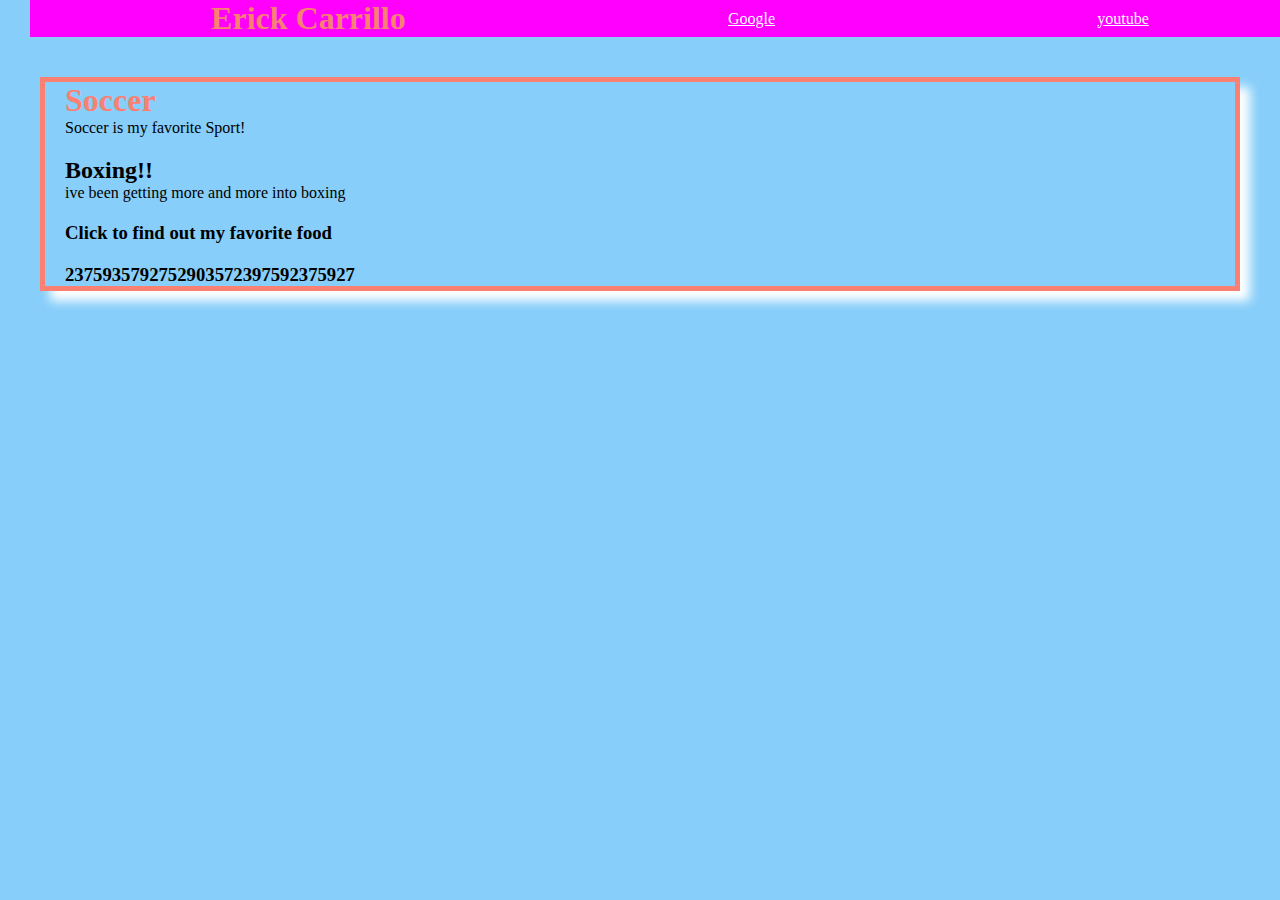
<file: WebJavaScript/index.html>
<!DOCTYPE html>
<html lang="en">
<head>
    <meta charset="UTF-8">
    <meta http-equiv="X-UA-Compatible" content="IE=edge">
    <meta name="viewport" content="width=device-width, initial-scale=1.0">
    <title>Button Clicker</title>
    <link rel="stylesheet" href="styling.css">
</head>
<body>
    <div class="container">
        <div class="top-nav">
            <h1>Erick Carrillo</h1>
            <a href="http://google.com">Google</a>
            <a href="http://youtube.com">youtube</a>
        </div>
        <div class="main-content">
                <div class="soccer" onclick="alert('this is my favorite sport')">
                    <h1>Soccer </h1> 
                    <p>Soccer is my favorite Sport!</p> 
                </div>
                <div class="boxing" onclick="alert('on second thought, I prefer  Boxing')">
                    <h2>Boxing!!</h2>
                </div>
                <p>ive been getting more and more into boxing</p>

                <div class="food" onclick="favoriteFood('pizza')">
                    <h3>Click to find out my favorite food</h3>
                </div>
                <div class="numbers"onclick="alert('im a random number!!')">
                    <h3>2375935792752903572397592375927</h3>
                    
                </div>
                </div>
        </div>

        </div>
    <script src="./script.js"></script>
</body>
</html>
</file>
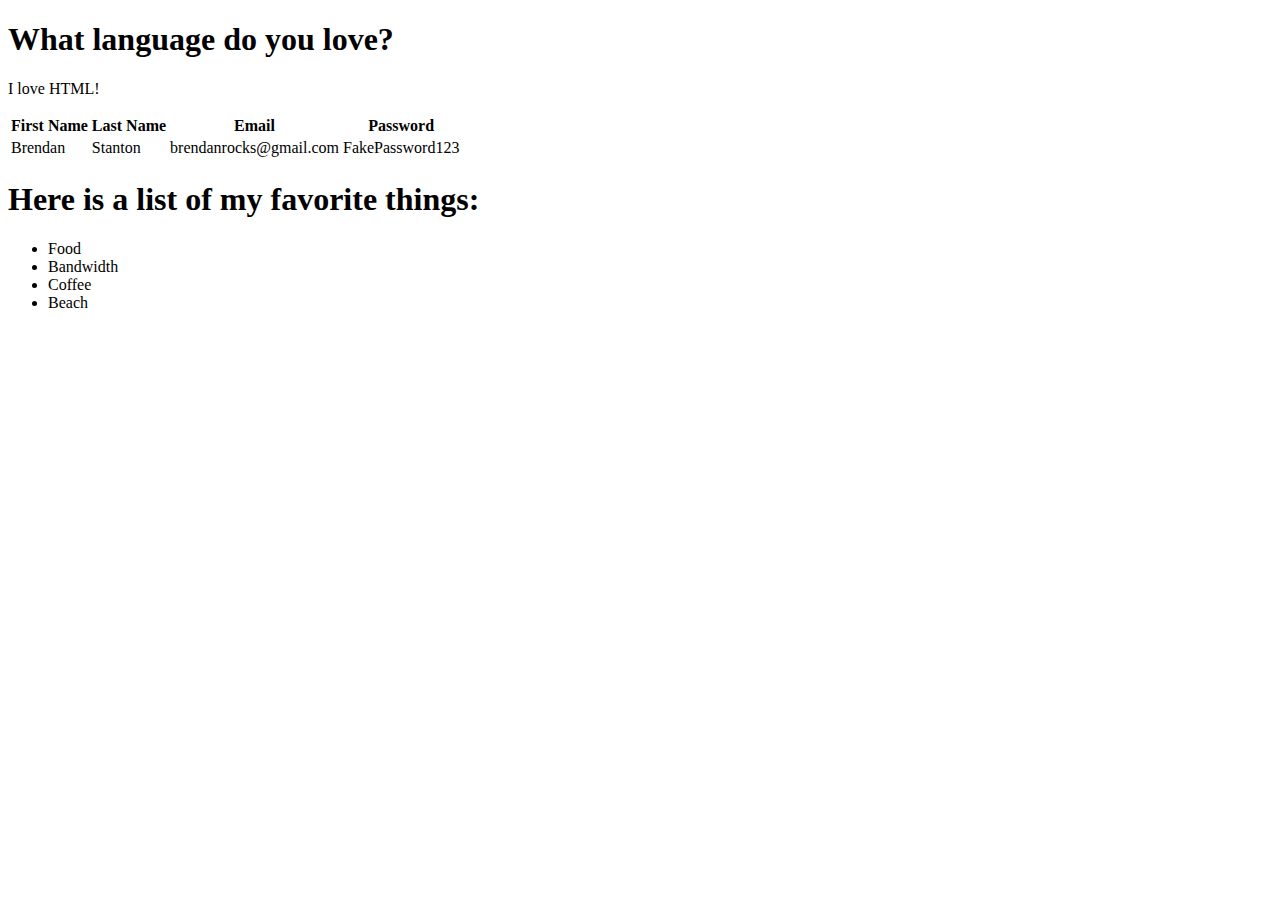
<file: FixIndentPart1.html>
<!--Part 1-->

<!DOCTYPE html>
<html>
    <head>
        <title>
            Basic I
        </title>
    </head>
    <body>
        <h1>
            What language do you love?
        </h1>
        <p>
            I love HTML!
        </p>
    </body>
</html>

<!--Part 2-->

<!DOCTYPE html>
<html>
    <head>
        <title>
            Basic II
    </title>
    </head>
    <body>
    <table> 
            <thead>
                <tr>
                    <th>First Name</th>
                    <th>Last Name</th>
                    <th>Email</th>
                    <th>Password</th>
                </tr>
            </thead>
                <tr>
                    <td>
                        Brendan
                    </td>
                    <td>
                        Stanton
                    </td>
                <td>
                        brendanrocks@gmail.com
                    </td><td> FakePassword123 </td></tr>
            </body>
    </table>
    <h1>Here is a list of my favorite things:</h1>
        <ul><li>Food</li>
    <li>Bandwidth</li>
        <li>Coffee</li>
        <li>Beach
        </li>
    </ul>
    </body>
</html>
</file>
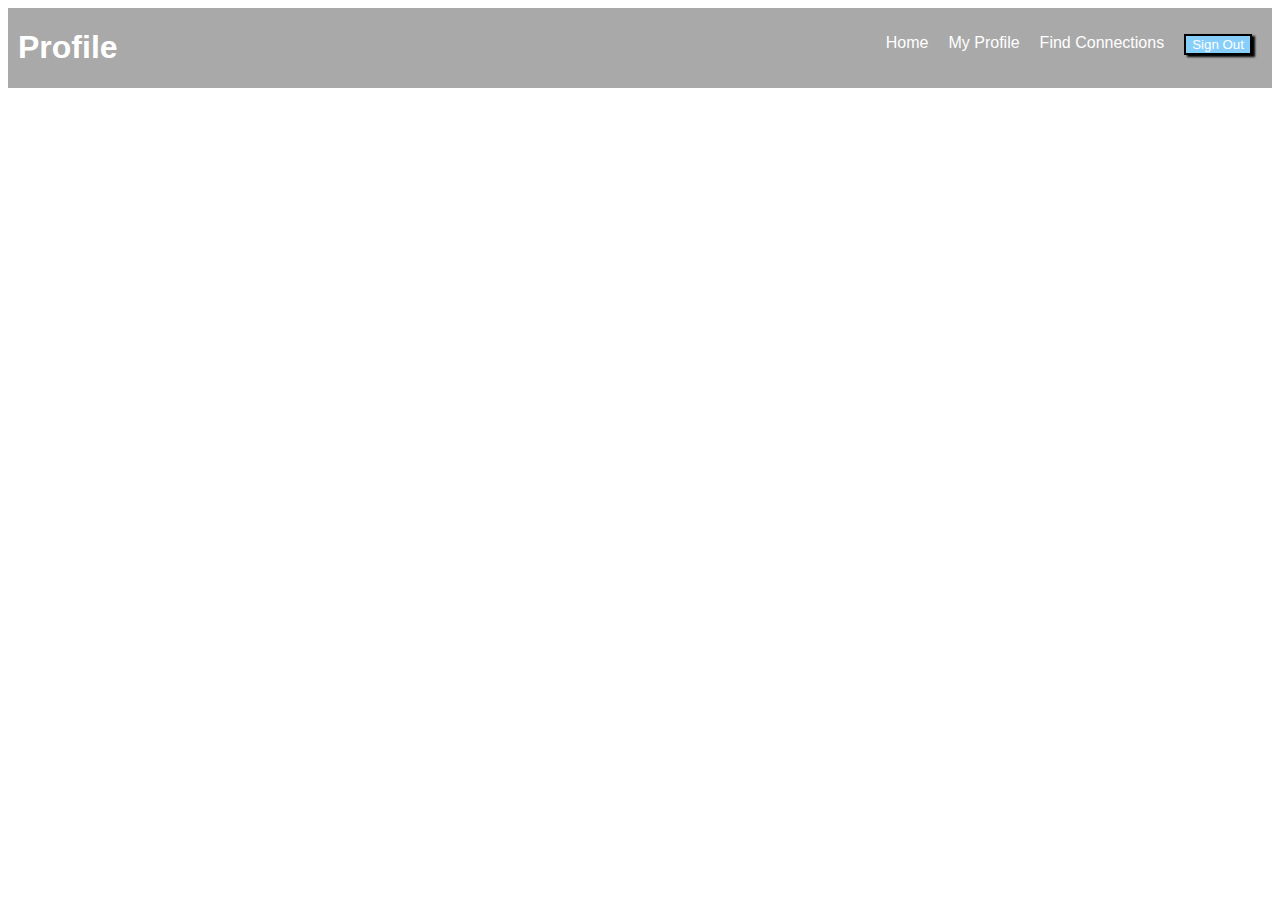
<file: FlexNavbar.html>
<!DOCTYPE html>
<html lang="en">
<head>
    <meta charset="UTF-8">
    <meta http-equiv="X-UA-Compatible" content="IE=edge">
    <meta name="viewport" content="width=device-width, initial-scale=1.0">
    <title>FlexNavBar</title>
    <link rel="stylesheet" href="./FlexNavbar.css">
</head>
<body>
    <div class="nav">
        <h1 class="nav-title">Profile</h1>
        <ul class="nav-links">
            <li><a href="#">Home</a></li>
            <li><a href="#" class="active">My Profile</a></li>
            <li><a href="#">Find Connections</a></li>
            <li><button class="btn">Sign Out</button></li>
        </ul>
    </div>
    </body>
</html>
</file>
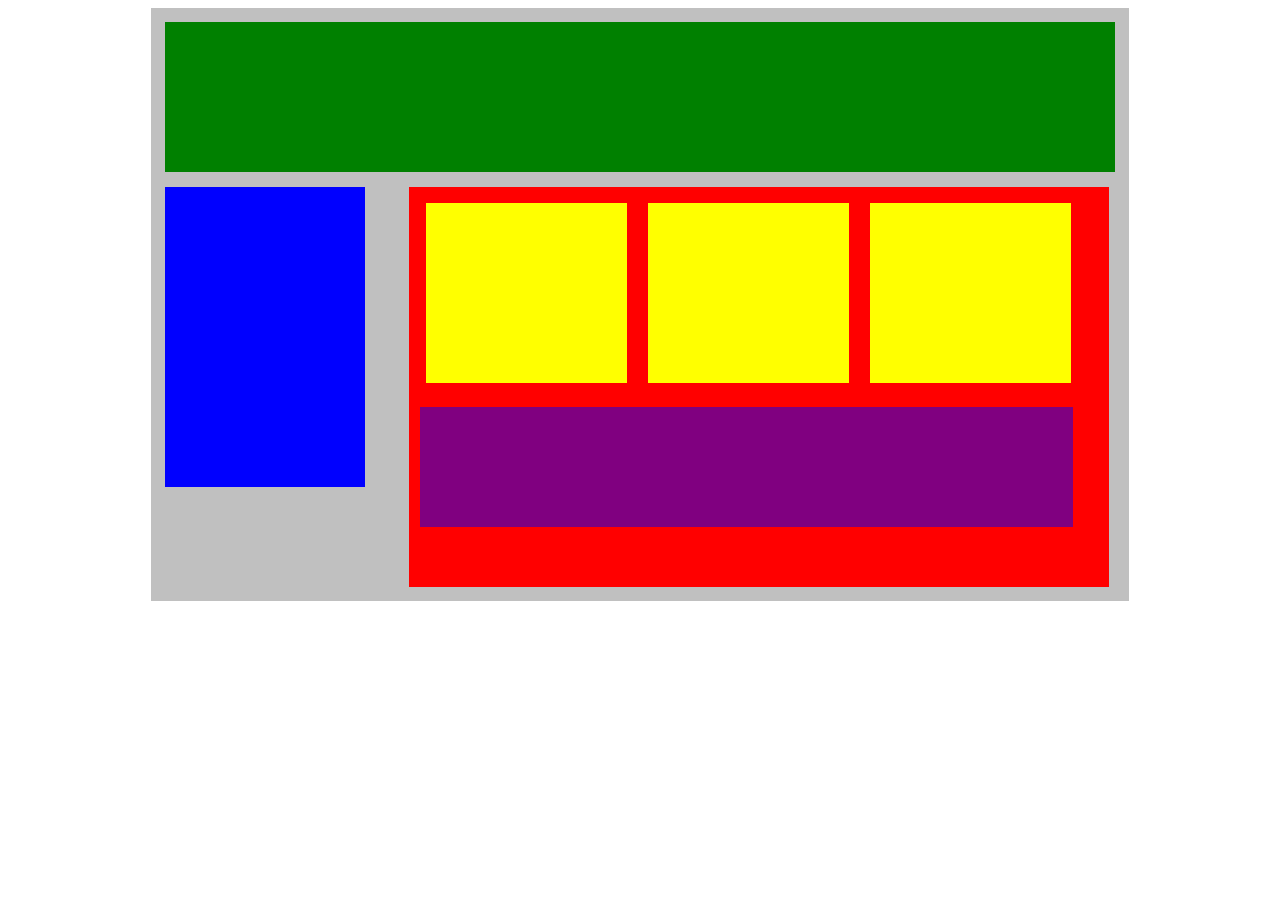
<file: plottingOurBlocks.html>
<!DOCTYPE html>
<html lang="en">
<head>
    <title>Position Practice</title>
    <link rel="stylesheet" type="text/css" href="./plottingOurBlock.css">
</head>
<body>
    <div class="container">
        <div class="top-nav"></div>
        <div class="side-nav"></div>
        <div class="main">
            <div class="sub-content"></div>
            <div class="sub-content"></div>
            <div class="sub-content"></div>
            <div id="advertisement"></div>
        </div>
    </div>
</body>
</html>
</file>
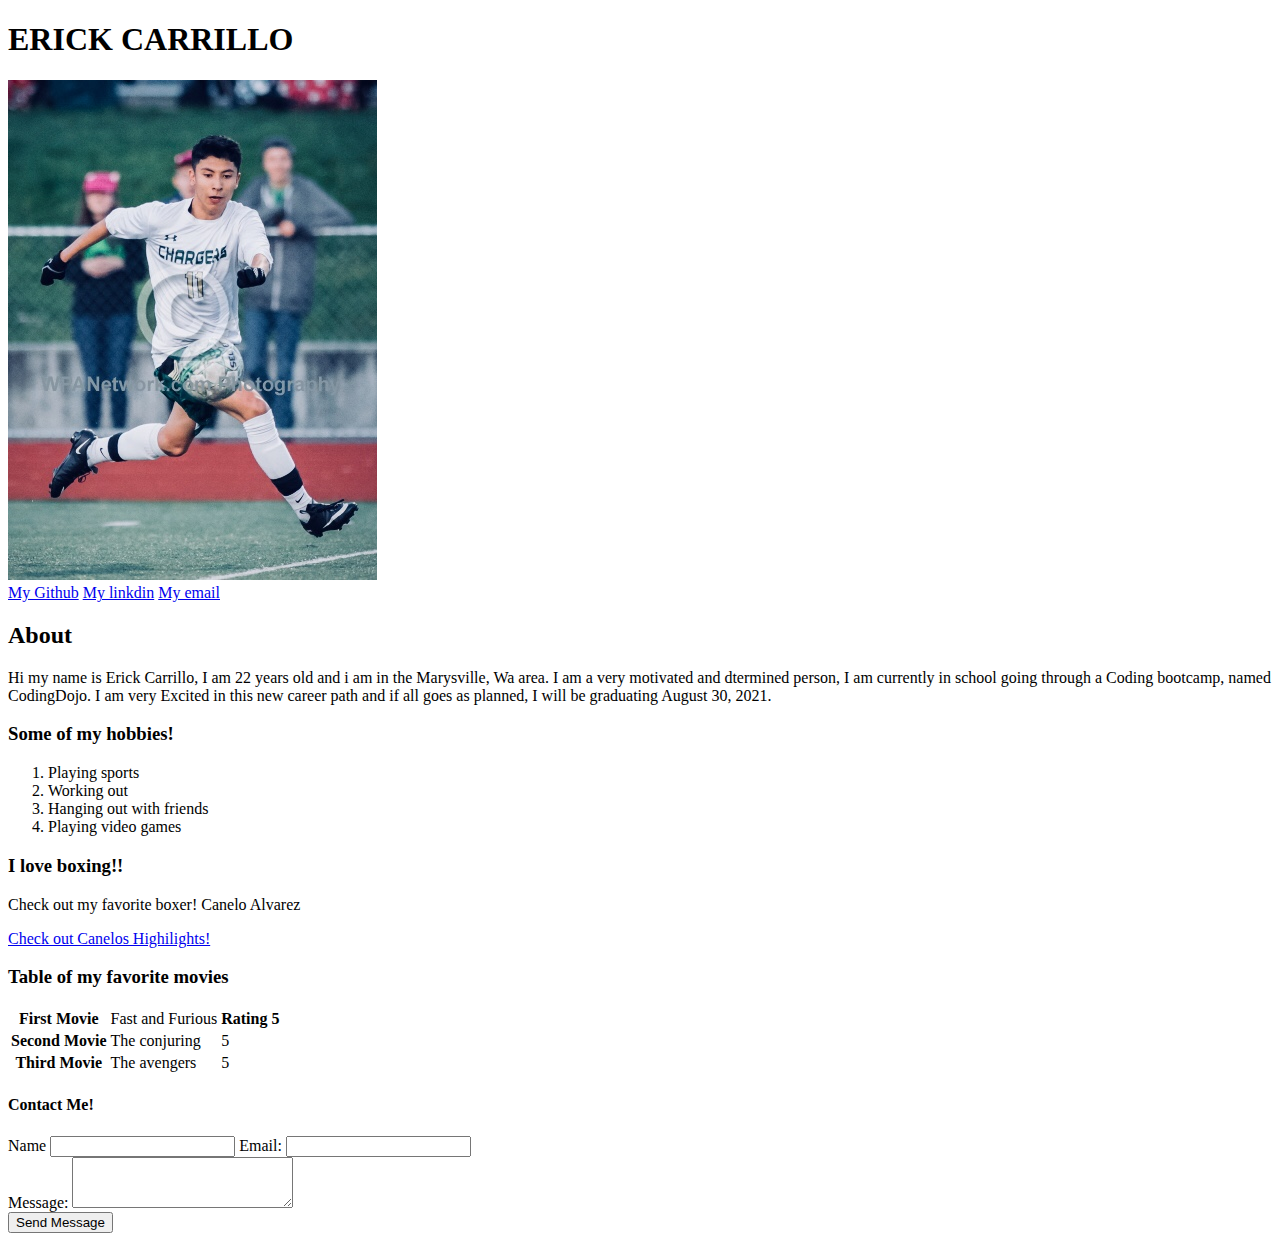
<file: portfolioContent.html>
<!DOCTYPE html>
<html lang="en">
<head>
    <meta charset="UTF-8">
    <meta http-equiv="X-UA-Compatible" content="IE=edge">
    <meta name="viewport" content="width=device-width, initial-scale=1.0">
    <title>Portfolio Content</title>
</head>
<body>
        <h1> ERICK CARRILLO </h1>
            <img src="./IMG_0362.jpeg" alt="photo of me">
            <div>
                <a href="https://github.com/ErickCarrillo98">My Github</a>
                <a href="https://www.linkedin.com/in/erick-carrillo-731494212/">My linkdin</a>
                <a href="mailto: erick.carrillo107@hotmail.com">My email</a>
            </div>
        <h2> About </h2>
            <p> Hi my name is Erick Carrillo, I am 22 years old and i am in the Marysville, Wa area. I am a very motivated and dtermined person, I am currently in school going through a Coding bootcamp, named CodingDojo. I am very Excited in this new career path and if all goes as planned, I will be graduating August 30, 2021. </p>
        <h3> Some of my hobbies!</h3>
        <ol>
            <li> Playing sports</li>
            <li> Working out </li>
            <li> Hanging out with friends</li>
            <li> Playing video games</li>
        </ol>
        <h3>I love boxing!!</h3>
            <p> Check out my favorite boxer! Canelo Alvarez<p>
                <a href = "https://www.youtube.com/watch?v=Rjfvl9Vhmu0"> Check out Canelos Highilights!</a>
    <h3> Table of my favorite movies</h3>

    <table> 
            
        <tr>
            <th> First Movie </th>
            <td> Fast and Furious</td>
            <th> Rating 5 </th>
        </tr>
        <tr>
            <th> Second Movie</th>
            <td> The conjuring</td>
            <td> 5 </td>
        </tr>
        <th>Third Movie</th>
        <td> The avengers</td>
        <td> 5 </td>
    </table>
    <div> 
        <h4> Contact Me!</h4>
    </div>
    <form action="mailto:Erick.carrillo107@hotmail.com">
        <label for="text">Name</label>
        <input type="text" name="Full name">
        <label for="email">Email: </label>
        <input type="email" name="email">
        <div>
            <label for="message">Message: </label>
            <textarea name="message" cols="25" rows="3"></textarea>
        </div>
        <div>
            <input type="submit" value="Send Message">
        </div>
    </form>
</body>
</html>
</file>
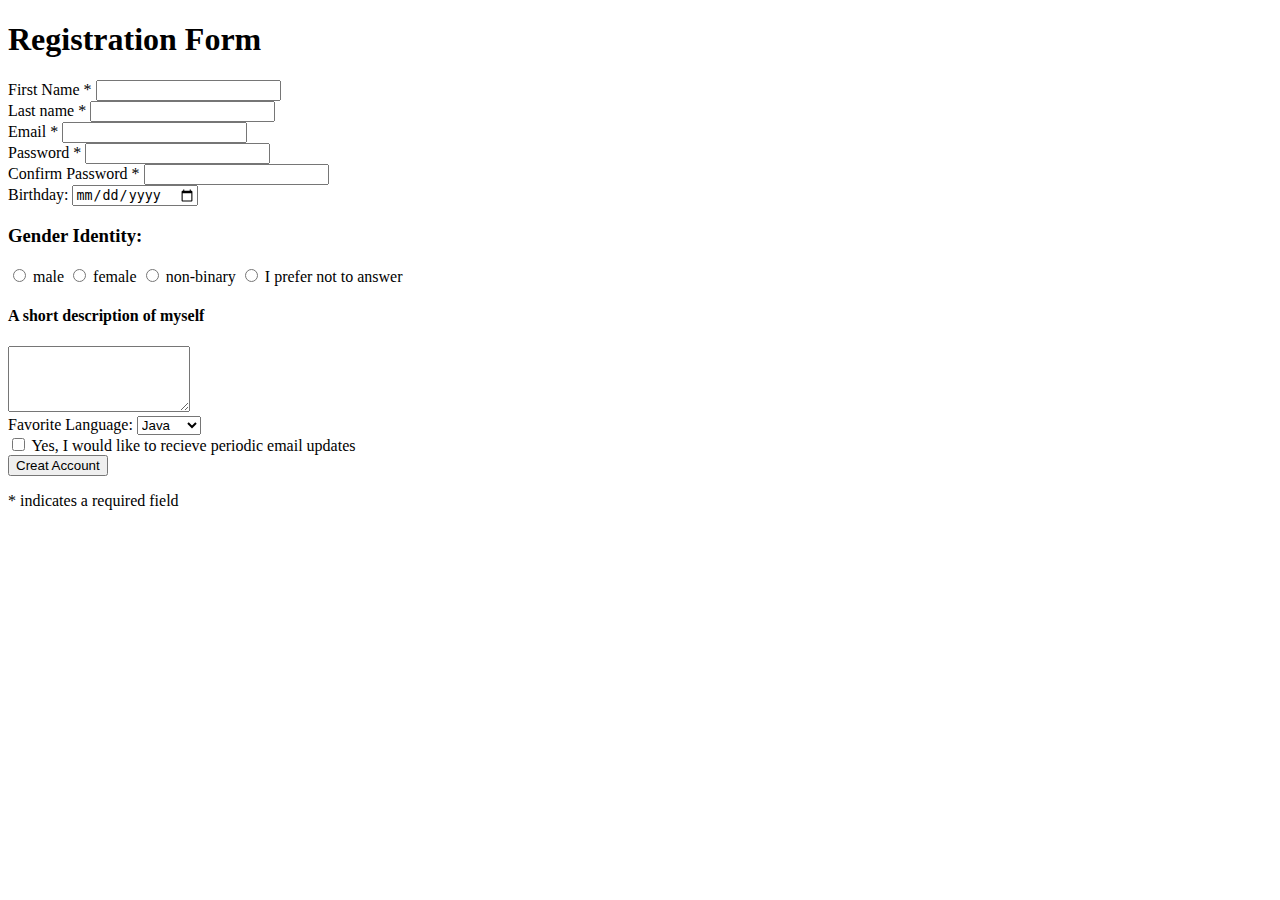
<file: RegistrationForm.html>
<!DOCTYPE html>
<html lang="en">
<head>
    <meta charset="UTF-8">
    <meta http-equiv="X-UA-Compatible" content="IE=edge">
    <meta name="viewport" content="width=device-width, initial-scale=1.0">
    <title>Registration Form</title>
    <h1> Registration Form </h1>
</head>
<body>
    
    <div>
        <label for="First Name"> First Name *</label>
        <input type="text" name= "first_name">
    </div>
    <div>
        <label for="last name"> Last name *</label>
        <input type="text" name="last name">
    </div>
    <div>
        <label for="email">Email *</label>
        <input type="email" name="email">
    </div>
    <div>
        <label for="password">Password *</label>
        <input type="password" name="password">
    </div>
    <div>
        <label for="confirm password">Confirm Password *</label>
        <input type="password" name="Confirm Password">
    </div>
    <div> 
        <label for="birthdate">Birthday:</label>
        <input type="date" name="birthdate">
    </div>
    <h3> Gender Identity:</h3>
    <input type="radio" name="male">
    <label for="Male">male</label>
    <input type="radio" name="female">
    <label for="femal">female</label>
    <input type="radio" name="non-binary">
    <label for="non-ninary">non-binary</label>
    <input type="radio" name="No answer">
    <label for="no anser">I prefer not to answer</label>
    


    <h4> A short description of myself</h4>
    <textarea name="description" cols="20" rows="4"></textarea>
    <div>
    <form action="">
        <label for="languages">Favorite Language:</label>
    <select name ="Favorite Language">
        <option>Java </option>
        <option>Python</option>
    </select>
    </form>
    </div>
        <input type="checkbox" name="email updates">
    <label for="email updates">Yes, I would like to recieve periodic email updates </label>
    <div>
        <input type="submit" value="Creat Account">
    </div>
    <p> * indicates a required field</p>

</body>
</html>
</file>
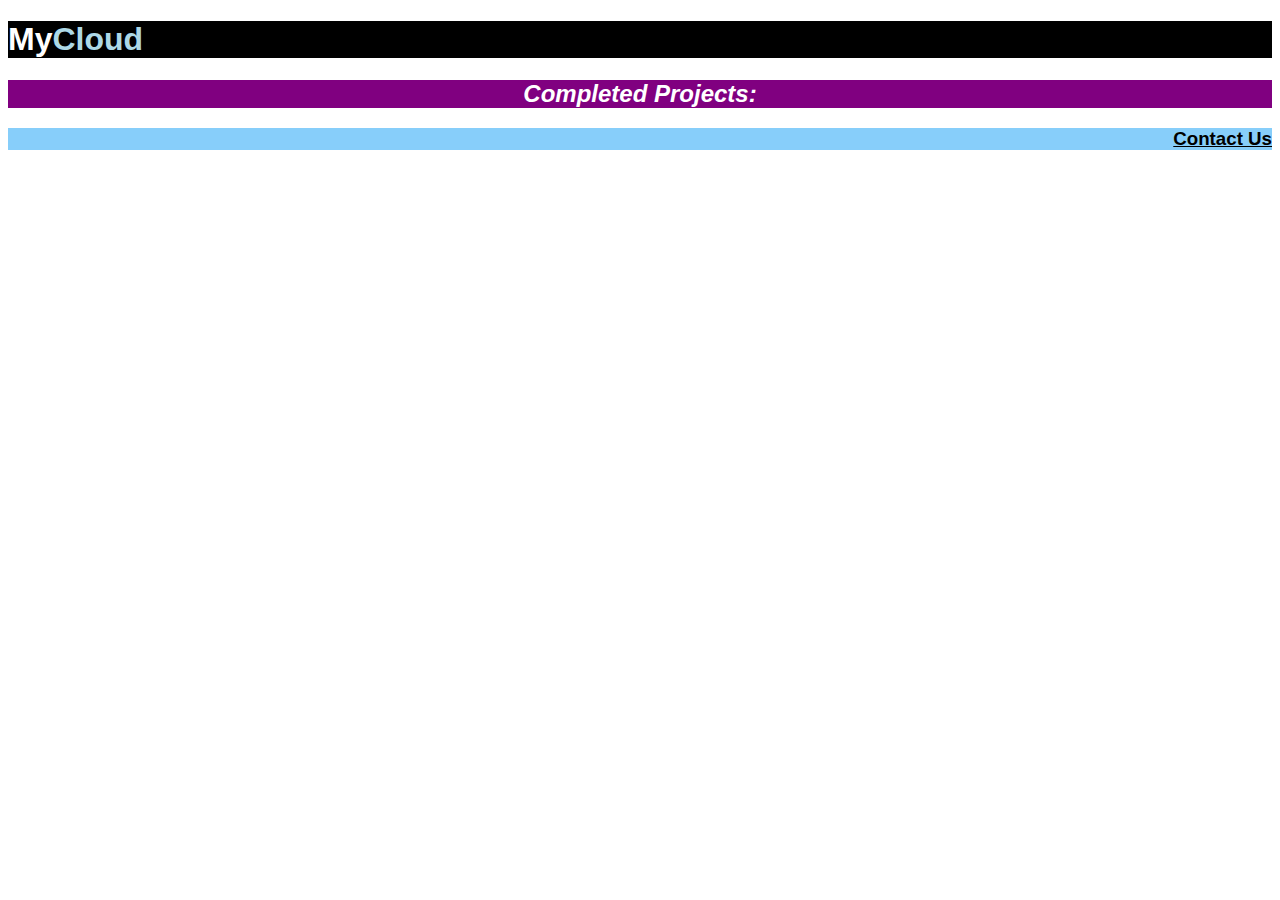
<file: Styling.html>
<!DOCTYPE html>
<html lang="en">
<head>
    <meta charset="UTF-8">
    <meta http-equiv="X-UA-Compatible" content="IE=edge">
    <meta name="viewport" content="width=device-width, initial-scale=1.0">
    <title>Styling</title>
    <link rel="stylesheet" href="styling.css">
</head>
<body>
    <h1> My<span style="color:lightblue;">Cloud</span></h1>
    <h2> Completed Projects: </h2>
    <h3> Contact Us</h3>
</body>
</html>
</file>
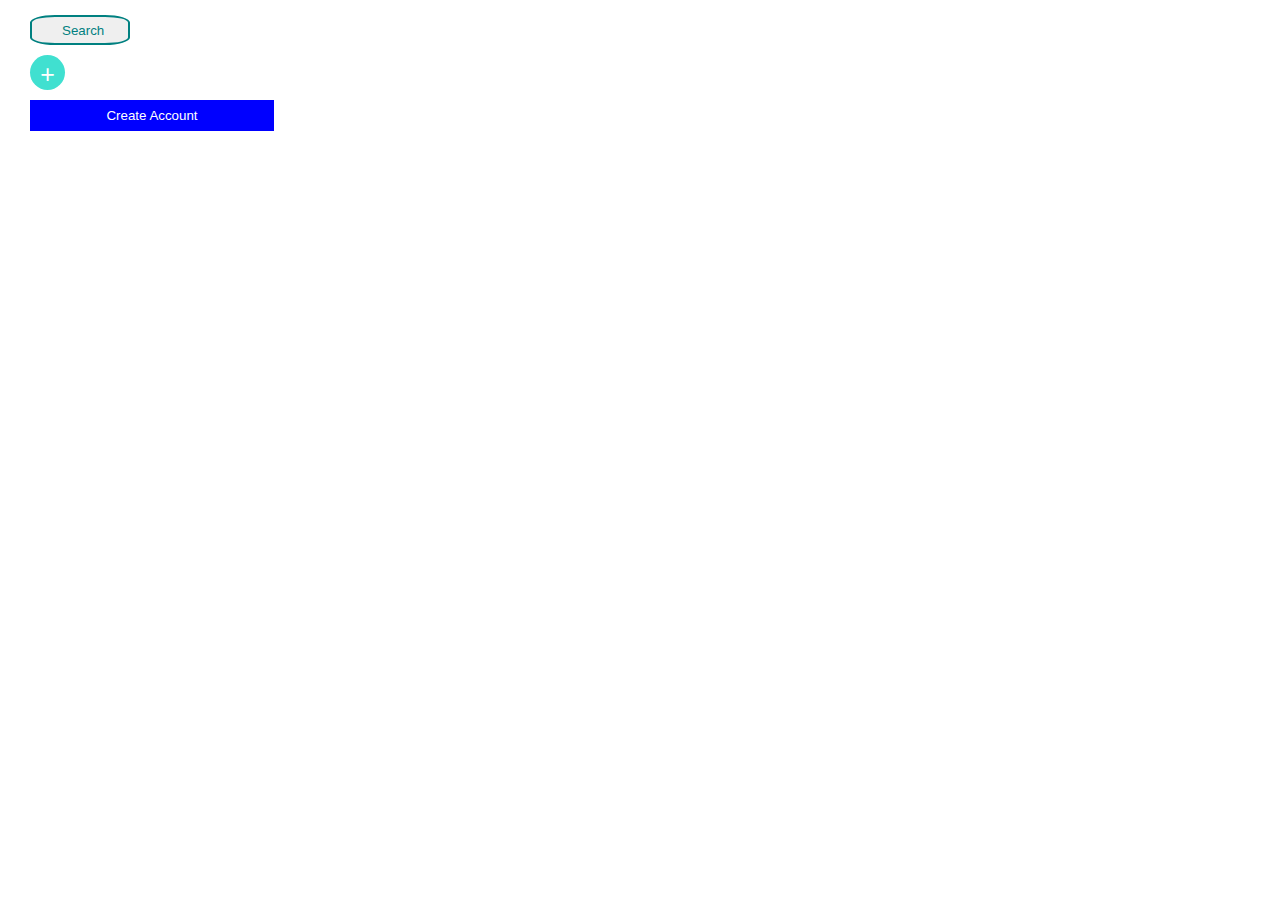
<file: Button up.html/buttonUp.html>
<!DOCTYPE html>
<html lang="en">
<head>
    <meta charset="UTF-8">
    <meta http-equiv="X-UA-Compatible" content="IE=edge">
    <meta name="viewport" content="width=device-width, initial-scale=1.0">
    <title>Document</title>
    <link rel="stylesheet" href="buttonUp.css">
</head>
<body>
     <div>
        <button class="search">Search</button>
     </div>
    </div>
    <div>
        <button class="plus">+</button>
    </div>
    <div>
        <button class="Create">Create Account</button>
    </div>
    
</body>
</html>
</file>
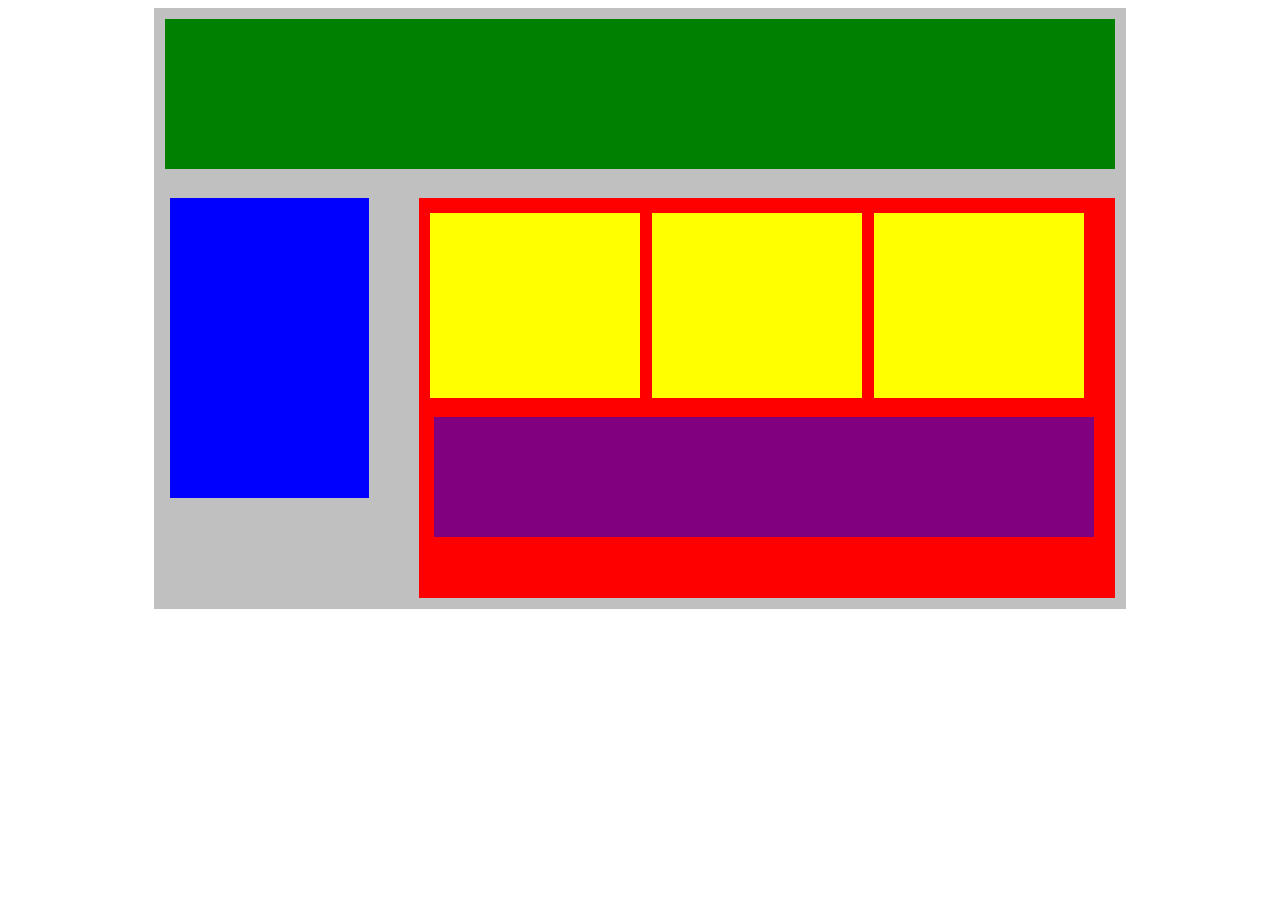
<file: Button up.html/flexOurBlocks.html>
<!DOCTYPE html>
<html lang="en">
<head>
    <title>Position Practice</title>
    <link rel="stylesheet" type="text/css" href="./flexOurBlocks.css">
</head>
<body>
    <div class="container">
        <div class="top-nav"></div>
        <div class="row">
            <div class="side-nav"></div>
            <div class="main">
                <div class="row">
                    <div class="sub-content"></div>
                    <div class="sub-content"></div>
                    <div class="sub-content"></div>
                </div>
                <div id="advertisement"></div>
            </div>
        </div>
    </div>
</body>
</html>
</file>
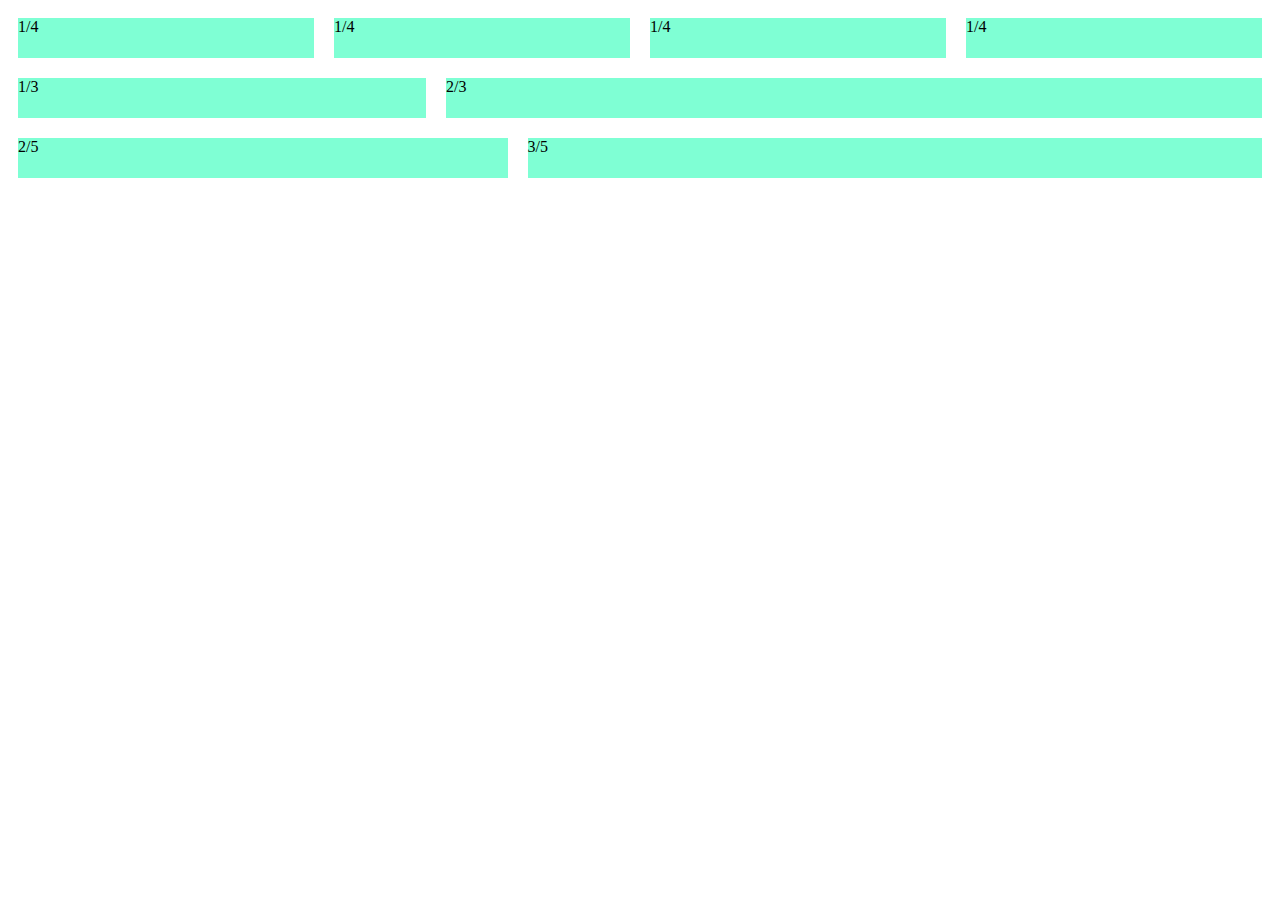
<file: flex-ible Columns.html/flex-ibleColumns.html>
<!DOCTYPE html>
<html lang="en">
<head>
    <meta charset="UTF-8">
    <meta http-equiv="X-UA-Compatible" content="IE=edge">
    <meta name="viewport" content="width=device-width, initial-scale=1.0">
    <title>FLEX-ible Columns</title>
    <link rel="stylesheet" href="./flex-ibleColumns.css">
</head>
<body>
    <div class="row">
        <div class="col">1/4</div>
        <div class="col">1/4</div>
        <div class="col">1/4</div>
        <div class="col">1/4</div>
    </div>
    <div class="row">
            <div class="col">1/3</div> 
            <div class="col-2">2/3</div>
    </div>
    <div class="row">
            <div class="col-2">2/5</div>
            <div class="col-3">3/5</div>
     </div>
</body>
</html>
</file>
<file: WebJavaScript/styling.css>
*{
    padding: 0px;
    margin:0px
}

.container{
    height: 100vh;
    width: 100%;
    background-color: lightskyblue;
}
.top-nav{
    width: 100%;
    display: flex;
    align-items: center;
    margin-left: 30px;
    justify-content: space-around;
    background-color: magenta;
}

.top-nav a{
    color: white;
}
.main-content{
    margin:40px;
    border:5px solid salmon;
    box-shadow: 10px 10px 10px white;
}
h1{
    color: salmon;
    margin-left: 20px;
}
.boxing{
    margin-top: 20px;
    margin-left: 20px;
}
.food{
    margin-top:20px;
    margin-left: 20px;
}

.numbers{
    margin-top:20px;
    margin-left: 20px;
}
p{
    margin-left:20px;
}
</file>
<file: FlexNavbar.css>
*{
    font-family: sans-serif;
}

a{
    text-decoration: none;
    color: white;
}

.nav{
    display: flex;
    justify-content: space-between;
    background-color: darkgray; 
    padding: 0px 10px;
}

.nav-links{
    display: flex;
    list-style-type: none;
    justify-content:space-evenly;
}

li{
    padding: 5px;
    margin: 5px;
    text-decoration: none;
}

.nav-title{
    color: white;
    text-align: center;
}

.btn{
    background-color: lightskyblue;
    color: white;
    box-shadow: 3px 2px 2px black;
    border: 2px solid black;
}
</file>
<file: plottingOurBlock.css>
.container{
    width: 950px;
    background-color: silver;
    margin: 0px auto;
    padding: 14px;
}
.top-nav {
    height: 150px;
    background-color: green;
}
.side-nav {
    height: 300px;
    width: 200px;
    background-color: blue;
    display: inline-block;
    margin-top: 15px;
}
.main {
    height: 400px;
    width: 700px;
    background-color: red;
    display: inline-block;
    margin-left: 40px;
    vertical-align: top;
    margin-top: 15px;
}
.sub-content {
    height: 180px;
    width: 201px;
    background-color: yellow;
    display: inline-block;
    margin-top: 16px;
    margin-left: 17px;
}
#advertisement {
    height: 120px;
    width: 653px;
    background-color: purple;
    margin: 20px 11px;
}
</file>
<file: styling.css>
* {
    font-family: sans-serif;
}

h1 {
    color: white;
    background-color: black;
}
h2 {
    color: white;
background-color: purple;
text-align: center;
font-style: italic;
}

h3 {
    color: black;
    background-color: lightskyblue;
    text-align: right;
    text-decoration: underline black;
}
</file>
<file: Button up.html/buttonUp.css>
* {
    padding: 5px 10px;
    margin: 0px;
}

.search {
    border-color: teal;
    color: teal;
    border: 2px solid;
    width: 100px;
    height: 30px;
    padding: 5px 30px;
    border-radius: 25%;
}

.plus {
    border-radius: 50%;
    background-color: turquoise;
    color: white;
    border: 0px;
    border-color: turquoise;
    width: 35px;
    height: 35px;
    font-size: 25px;
    margin-top: 0px;
}

.Create {
width: 20%;
background-color: blue;
color: white;
border: 10px;
border-color:black;
padding: 8px 30px
}
</file>
<file: Button up.html/flexOurBlocks.css>
.container{
    width: 950px;
    background-color: silver;
    margin: 0px auto;
    padding: 11px;
    
}


.top-nav {
    height: 150px;
    background-color: green;
}
.side-nav {
    height: 300px;
    width: 200px;
    background-color: blue;
    margin-top: 20px;
}
.main {
    height: 400px;
    width: 700px;
    background-color: red;
    margin-left: 50px;
    margin-top: 20px;
}
.sub-content {
    height: 185px;
    width: 210px;
    background-color: yellow;
    margin: 6px;
}
#advertisement {
    height: 120px;
    width: 660px;
    background-color: purple;
    margin-top: 13px;
    margin-left: 15px;
}
.row {
    display: flex;
   margin-top: 9px; 
   margin-left: 5px;/* TODO - what should go here? */
}
</file>
<file: flex-ible Columns.html/flex-ibleColumns.css>
.row{
    display: flex;
    justify-content: space-evenly;
    height: 60px;
}

.col{
background-color: aquamarine;
flex: 1;
margin: 10px;
}

/* part 2 */



.col-2{
    background-color: aquamarine;
    flex: 2;
    margin: 10px;
}

/* part 3 */



.col-3{
    background-color: aquamarine;
    flex: 3;
    margin: 10px
}
</file>
